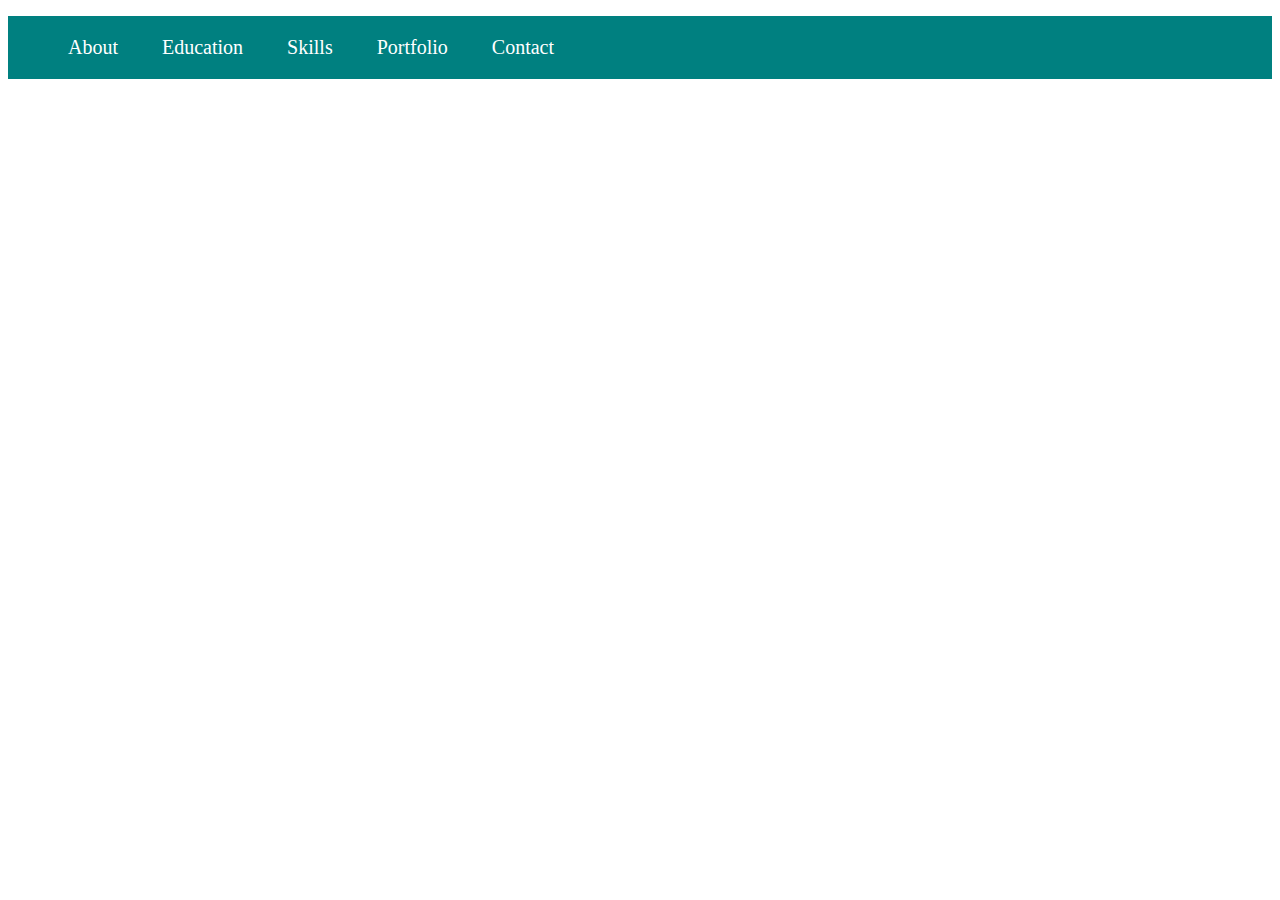
<file: css/index.html>
<!DOCTYPE html>
<html>
<head>
	<link rel="stylesheet" href="styles.css">
</head>
<body>
	<ul class="nav">
		<li><a href="#about">About</a></li>
		<li><a href="#education">Education</a></li>
		<li><a href="#skills">Skills</a></li>
		<li><a href="#portfolio">Portfolio</a></li>
		<li><a href="#contact">Contact</a></li>
	</ul>
	
    </body>
<html>
</file>
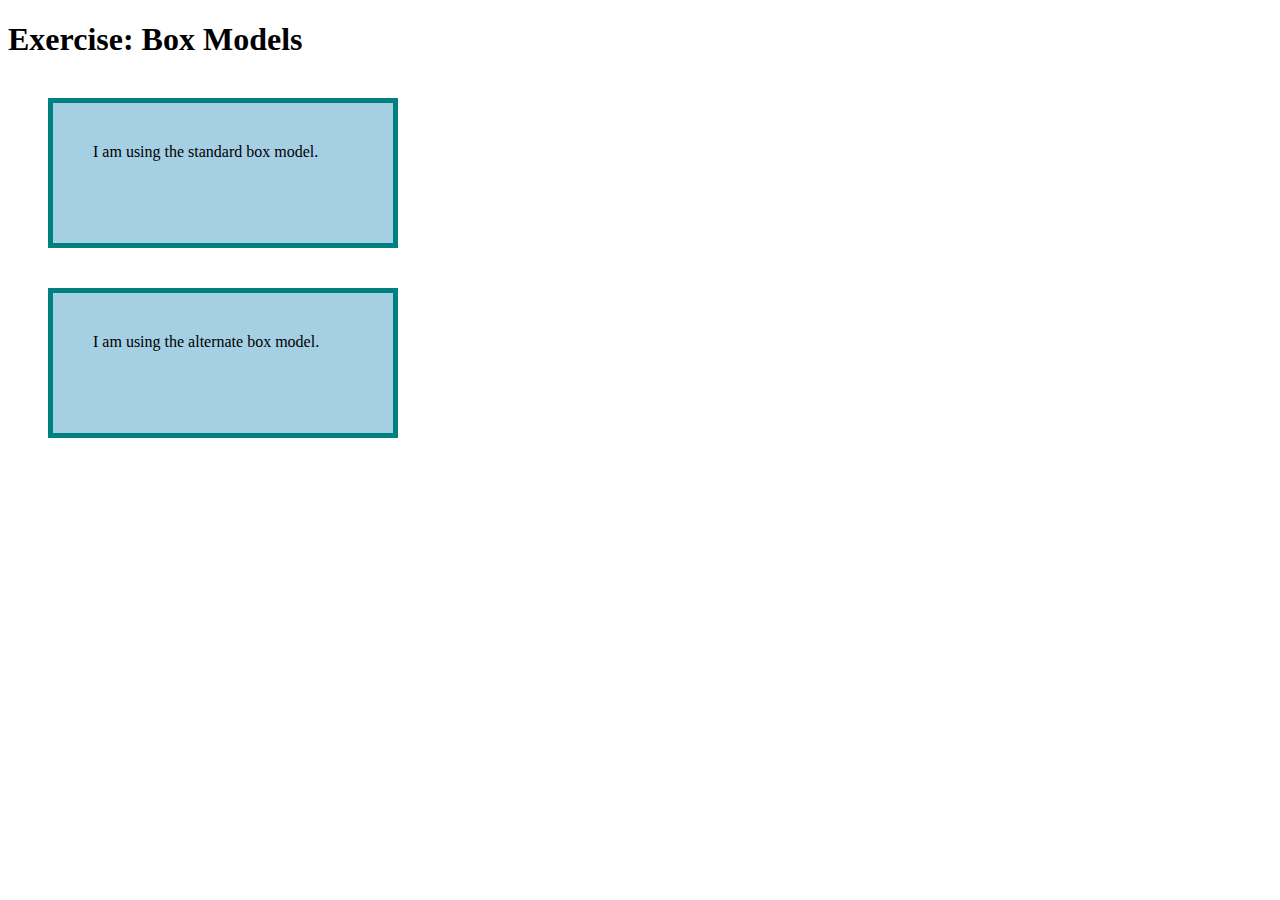
<file: css-box-models.html>
<!DOCTYPE html>
<html>
<head>
<style type = "text/css" media = "all">
   .standard {
        border: 5px solid teal;
        background-color: #A5CFE3;
        padding: 40px;
        margin: 40px;
        width: 350px;
        height: 150px;
      }

      html {
        box-sizing: border-box;
      }

      *, *::before, *::after {
       box-sizing: inherit;
      }
    </style>
</head>
<body>
	<h1>Exercise: Box Models</h1>
	<div class="standard">I am using the standard box model.</div>
	<div class="standard alternate">I am using the alternate box model.</div>
</body>
</html>
</file>
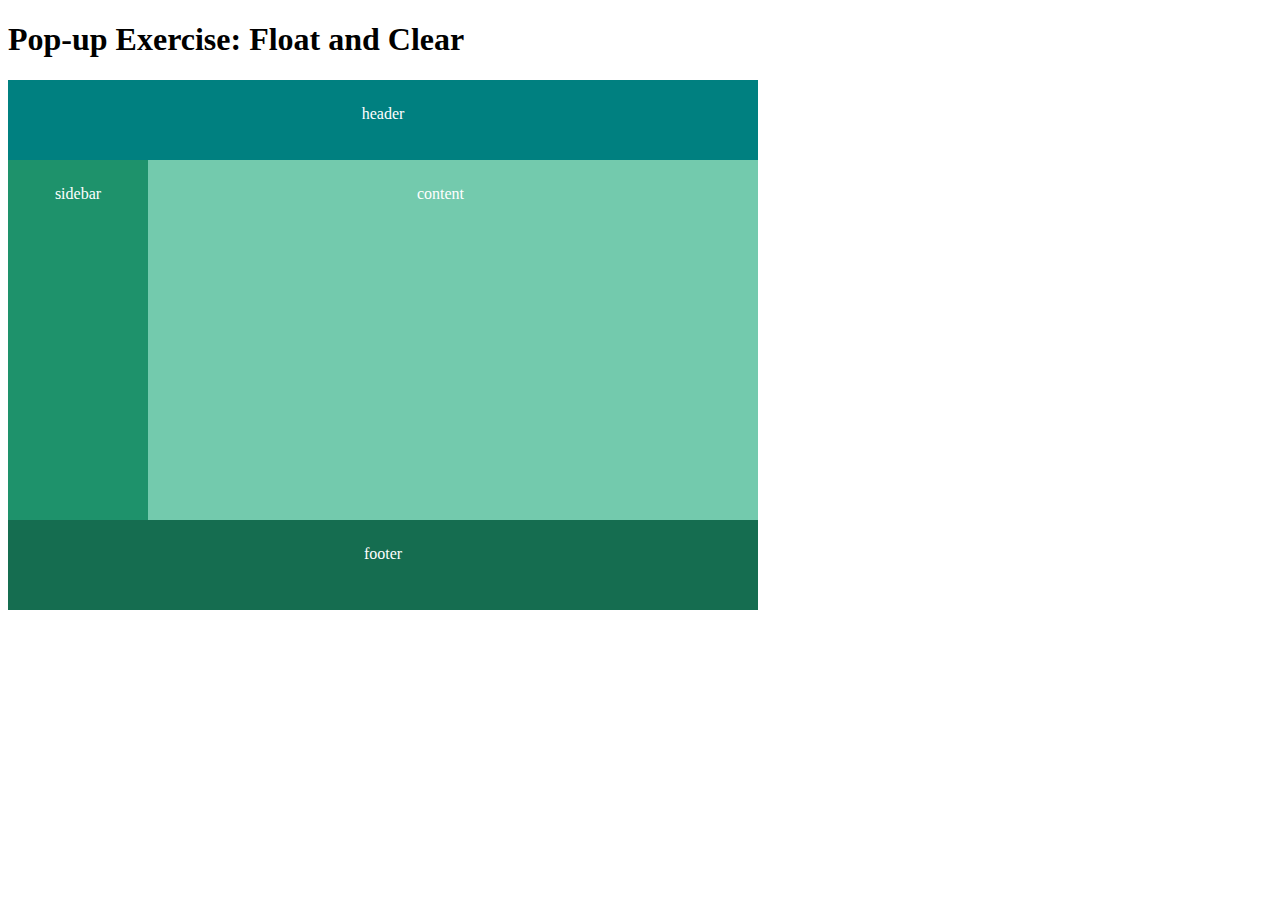
<file: css-float.html>
<!DOCTYPE html>
<html>
<head>
<style type = "text/css" media = "all">
.container{height: 70vh;}
        .box{
            padding:25px;
            text-align: center;
            color: white;
            
        }
        #box1{
            background-color: teal;
			width: 700px;
			height: 30px;
        }
        #box2{
            background-color: rgb(30, 146, 107);
            float: left;
            width: 90px;
            height: 310px;
        }
        #box3{
            background-color: rgb(115, 202, 173);
            width: 700px;
            height: 310px;
        }
        #box4{
            background-color: rgb(21, 109, 80);
			width: 700px;
            height: 40px

        }
	</style>
</head>

<body>
	<h1>Pop-up Exercise: Float and Clear</h1>
	<div class="container">
            <div class="box" id="box1">header</div>   
            <div class="box" id="box2">sidebar</div>   
            <div class="box" id="box3">content</div>   
            <div class="box" id="box4">footer</div> 
        </div>   
</body>		
</html>
</file>
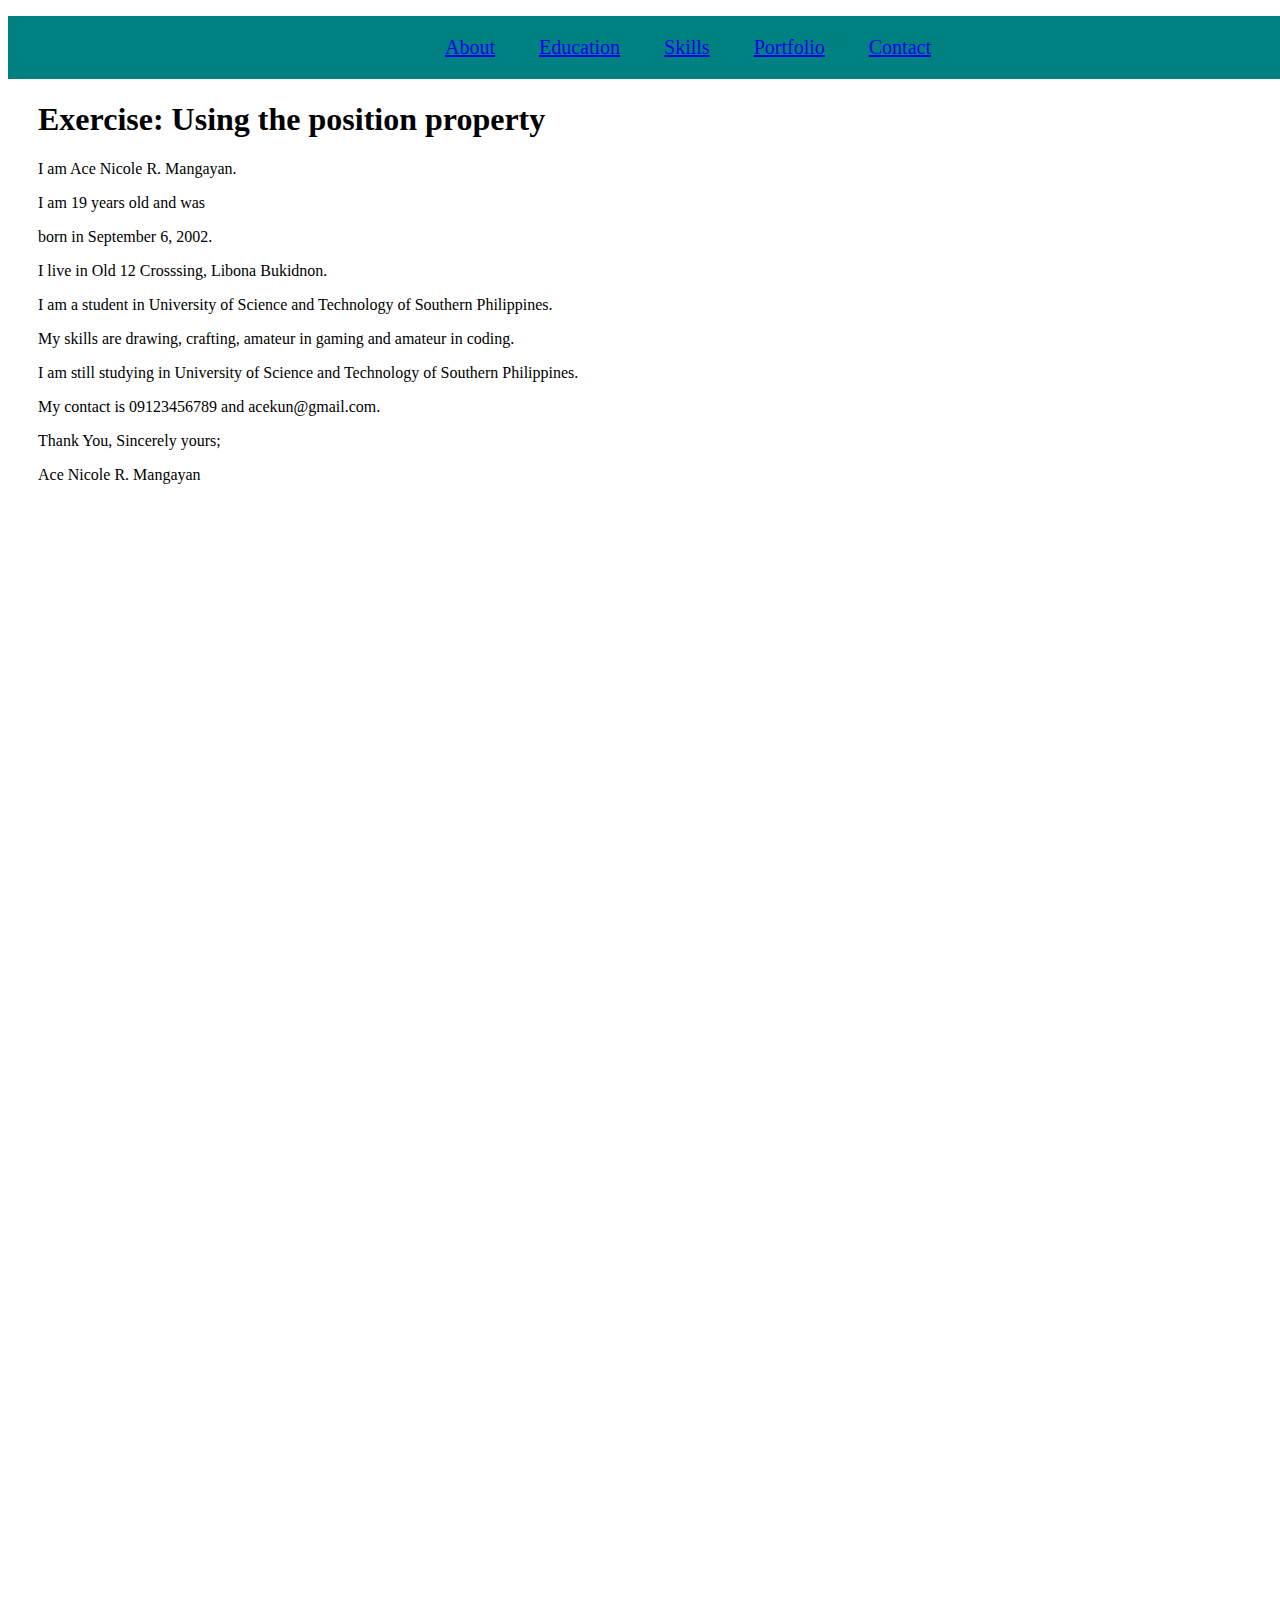
<file: css-position.html>
<!DOCTYPE html>
<html>
<head>
<style type = "text/css" media = "all">
	.nav{
		background-color: teal;
		list-style-type: none;
		text-align: center;
		position: fixed; top:0; width:100%;
	}
	
	.nav li{
		display: inline-block;
		font-size: 20px;
		padding: 20px;
	}
	.nav li a:{
		text-decoration: none;
		color:white
	}
	
	.main {
		padding: 30px;
		margin-top: 50px;
		height: 1500px;
	}
	
</head>
</style>
<body>
	<ul class="nav">
		<li><a href="#about">About</a></li>
		<li><a href="#education">Education</a></li>
		<li><a href="#skills">Skills</a></li>
		<li><a href="#portfolio">Portfolio</a></li>
		<li><a href="#contact">Contact</a></li>
	</ul>
 
 <nav class="main">
	<h1>Exercise: Using the position property</h1>
	
	<p>I am Ace Nicole R. Mangayan.</p>
	<p>I am 19 years old and was </p>
	<p>born in September 6, 2002.</p>
	<p>I live in Old 12 Crosssing, Libona Bukidnon.</p> 
	<p>I am a student in University of Science and Technology of Southern Philippines.</p> 
	<p>My skills are drawing, crafting, amateur in gaming and amateur in coding.</p> 
	<p>I am still studying in University of Science and Technology of Southern Philippines.</p> 
	<p>My contact is 09123456789 and acekun@gmail.com.</p> 
	<p>Thank You, Sincerely yours;</p> 
	<p>Ace Nicole R. Mangayan</p>
</nav>

</body>
</html>
</file>
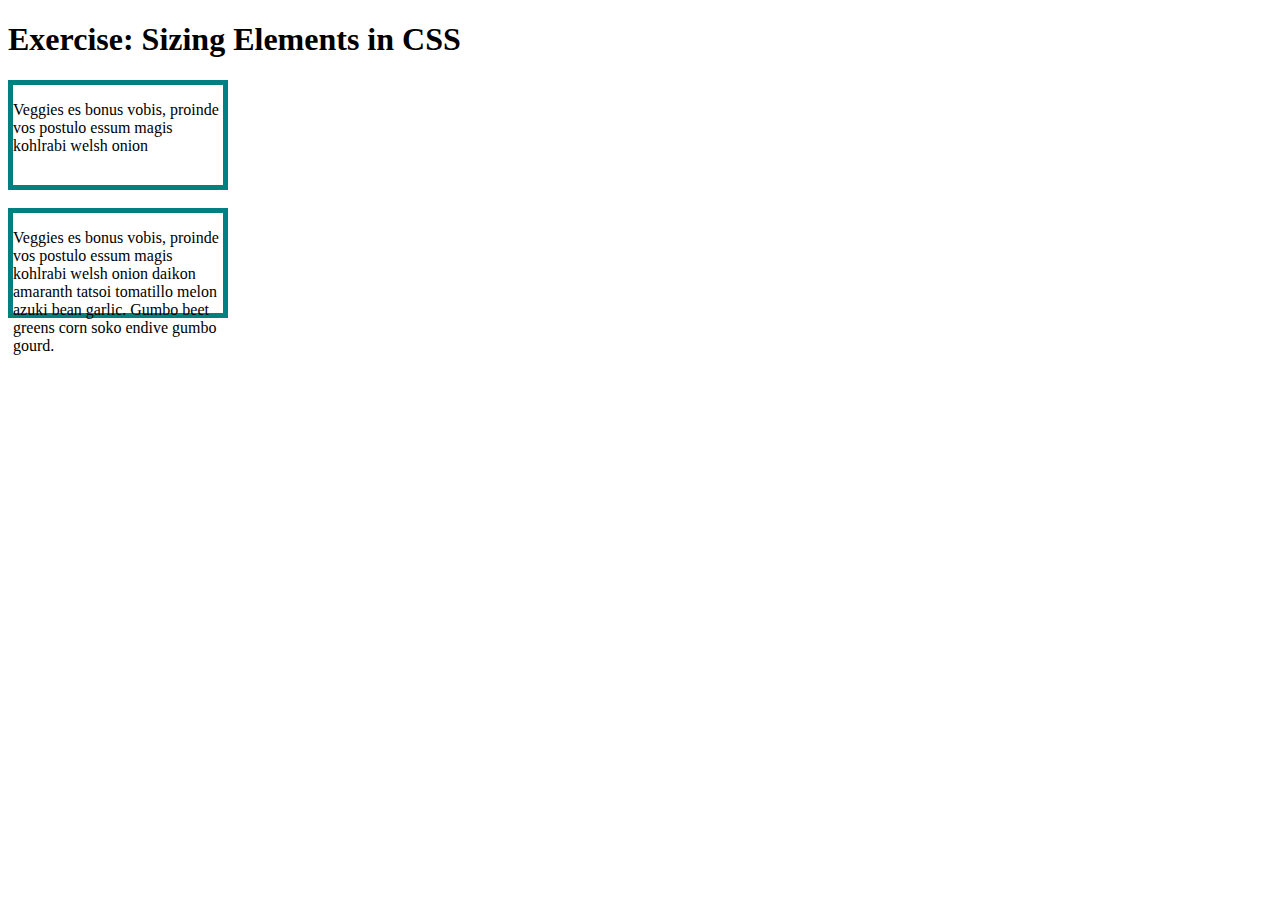
<file: css-sizing.html>
<!DOCTYPE html>
<html>
<head>
<style type = "text/css" media = "all">
	.box1 {
        border: 5px solid teal;
        width: 210px;
        height: 100px;
    }
        
    .box2 {
        border: 5px solid teal;
        max-height: 100px;
        width:210px;
    }
	</style>
</head>

<body>
	<h1>Exercise: Sizing Elements in CSS</h1>
	<div class="box box1">
		<p>Veggies es bonus vobis, proinde vos postulo essum magis kohlrabi welsh onion</p>
	</div>
<br>
	<div class="box box2">
		<p>Veggies es bonus vobis, proinde vos postulo essum magis kohlrabi welsh onion daikon amaranth tatsoi tomatillo melon azuki bean garlic. Gumbo beet greens corn soko endive gumbo gourd. </p>
	</div>
</body>
</html>
</file>
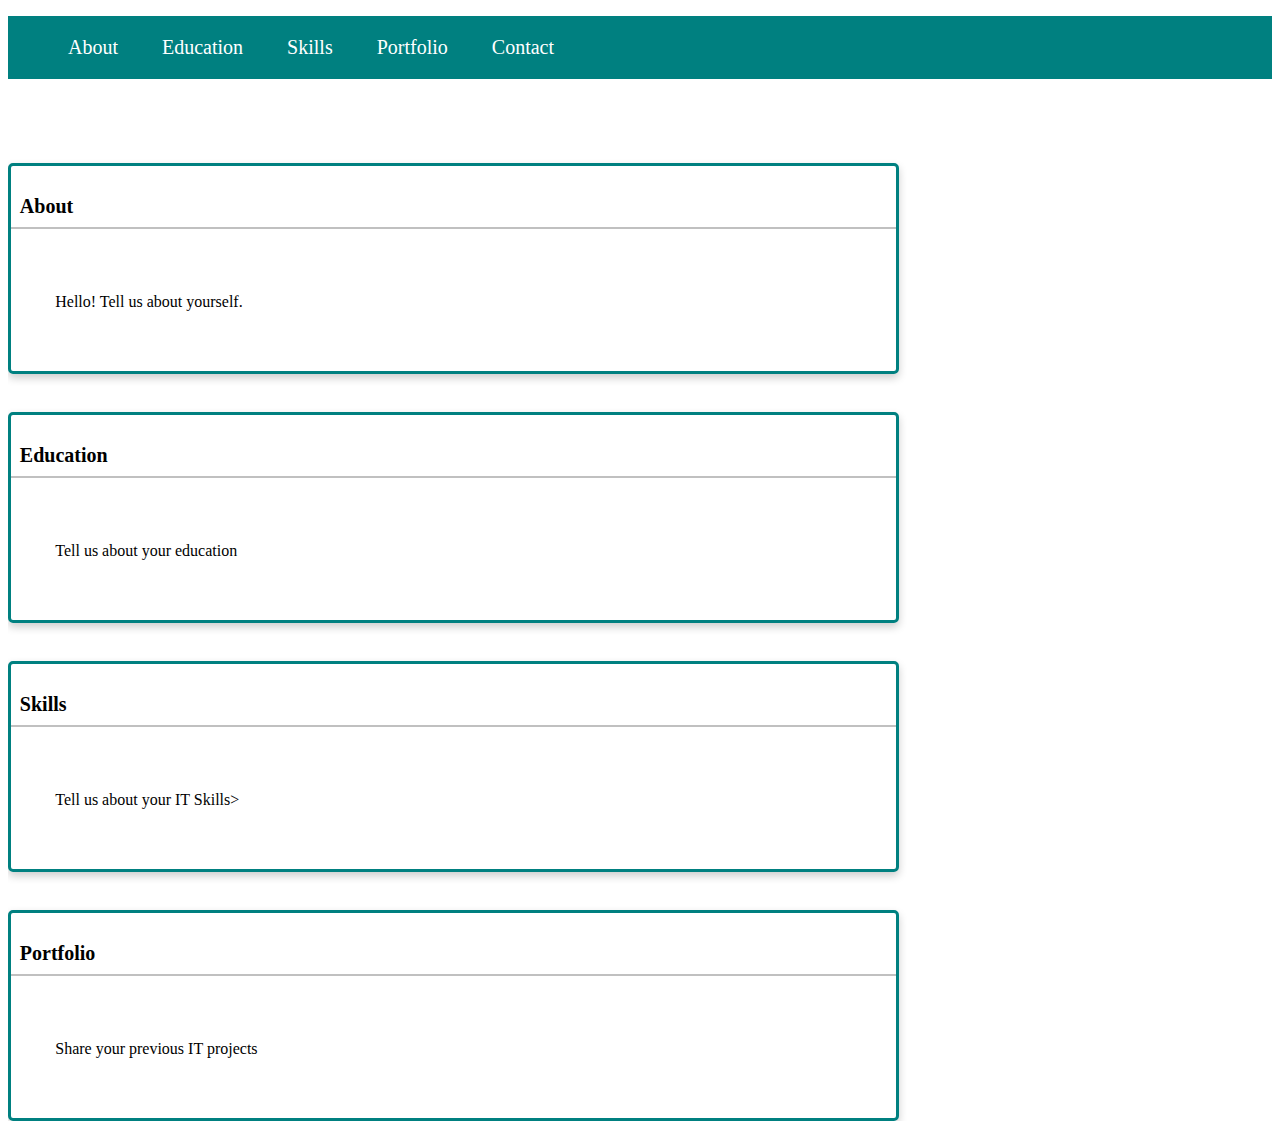
<file: css/css-display.html>
<!DOCTYPE html>
<html>
<head>
	<link rel="stylesheet" href="styles.css">
</head>
<body>
	<ul class="nav">
		<li><a href="#about">About</a></li>
		<li><a href="#education">Education</a></li>
		<li><a href="#skills">Skills</a></li>
		<li><a href="#portfolio">Portfolio</a></li>
		<li><a href="#contact">Contact</a></li>
	</ul>
<div class="page-content">
	<div class="card" id="about">
		<p class="card-header">About</p>
		<p class="card-body">Hello! Tell us about yourself.</p>
	</div>
	<div class="card" id="education">
		<p class="card-header">Education</p>
		<p class="card-body">Tell us about your education</p>
	</div>
	<div class="card" id="skills">
		<p class="card-header">Skills</p>
		<p class="card-body">Tell us about your IT Skills>
	</div>
	<div class="card" id="portfolio">
		<p class="card-header">Portfolio</p>
		<p class="card-body">Share your previous IT projects</p>
	</div>
</div>

</body>
<html>
</file>
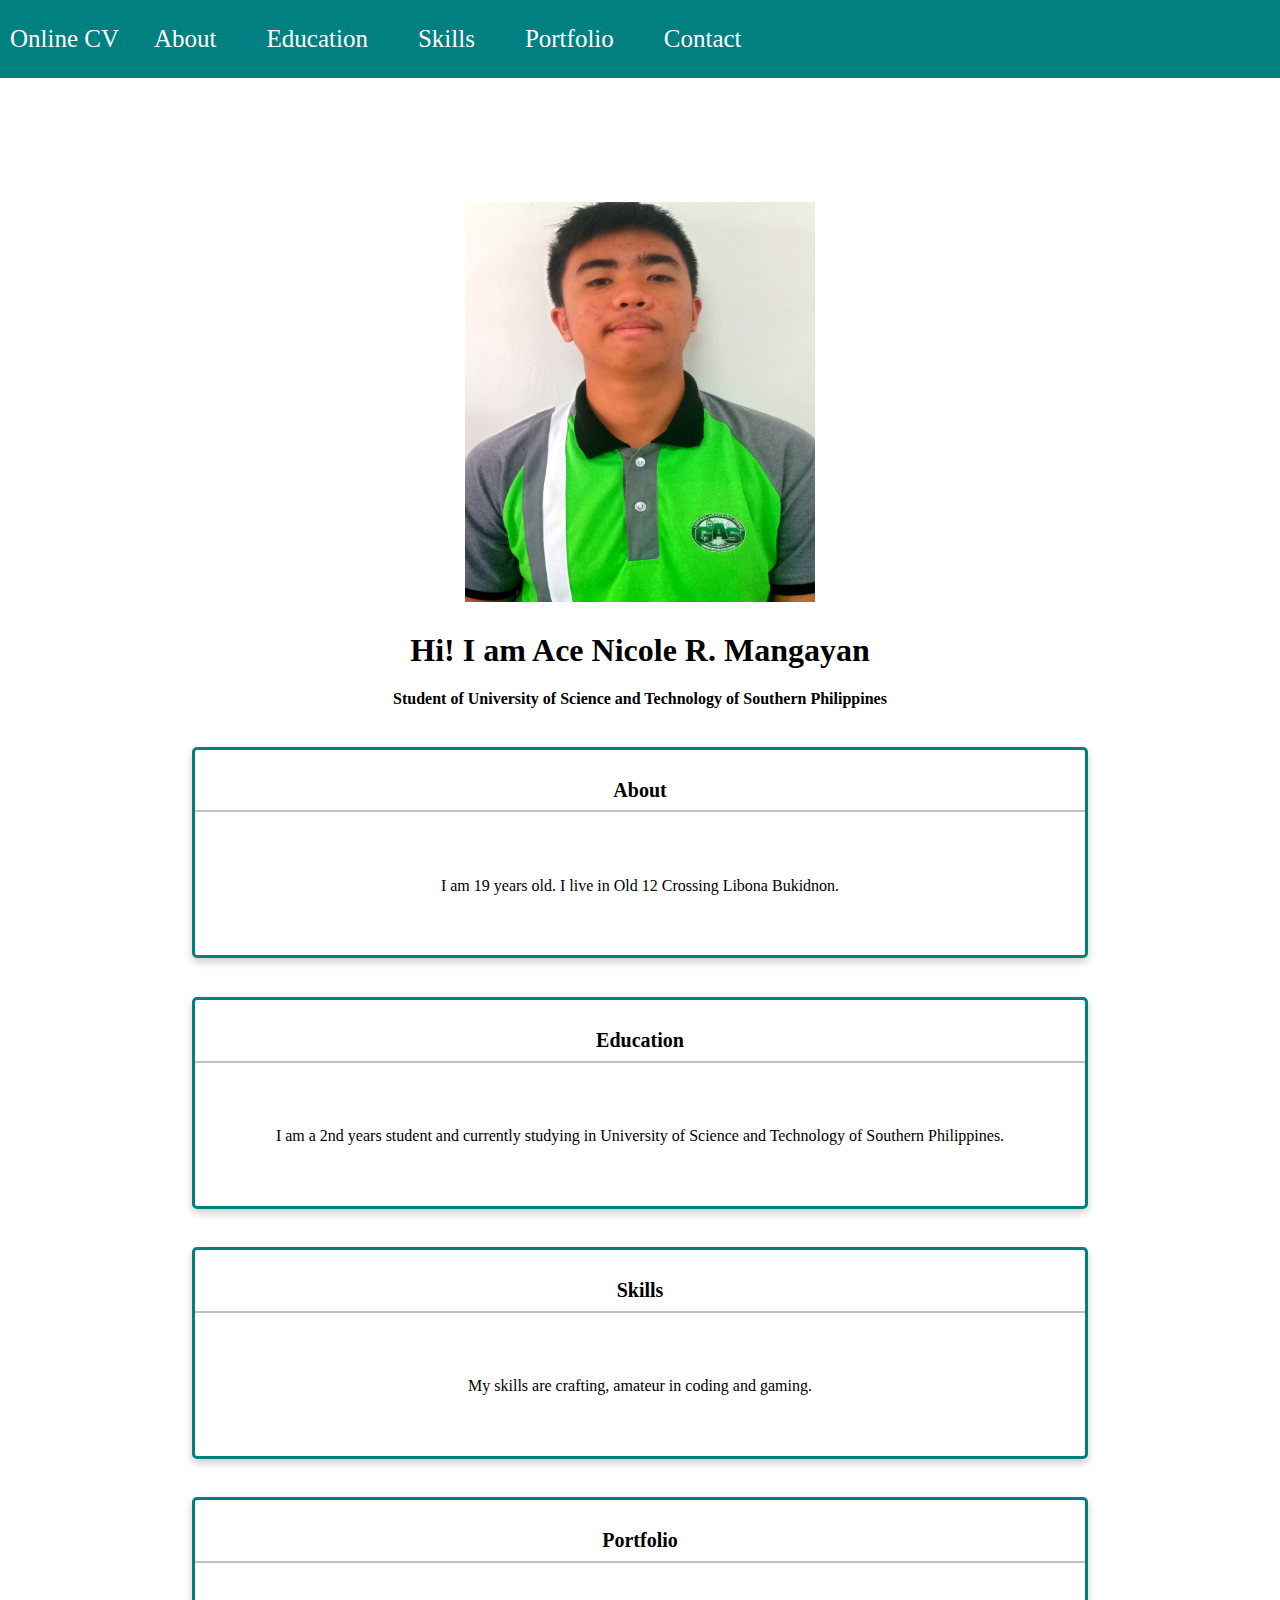
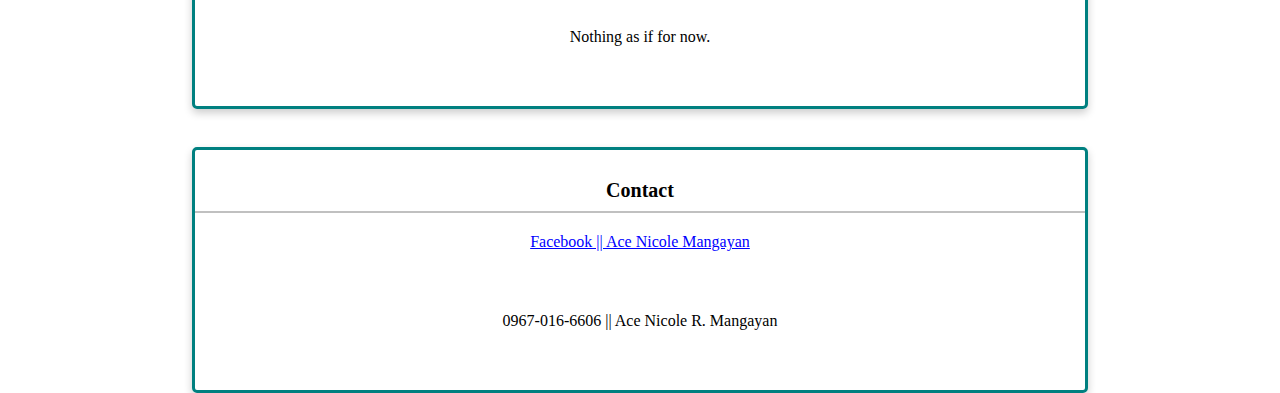
<file: javascript/js-collapsible.html>
<!DOCTYPE html>
<html>
    <head>
	  <link rel="stylesheet" href="styles.css">
      <script src="main.js" defer></script>
      <title>Collapsible Navbar</title>
    </head>
  <body>
	<nav class="nav">
        <div class="onlinecv">Online CV</div>
        <a href="#" class="toggle-button">
          <span class="bar"></span>
          <span class="bar"></span>
          <span class="bar"></span>
        </a>
		<div class="navbar">
		<ul>
			<li><a href="#about">About</a></li>
			<li><a href="#education">Education</a> </li>
			<li><a href="#skills">Skills</a></li>
			<li><a href="#portfolio">Portfolio</a></li>
			<li><a href="#contact">Contact</a> </li>			
		</ul>
	</div>
  </nav>
 <center>  
		<br></br>
	<div class="page-content">
	<h1> <br> <img src="Ace.jpg" width="350" height="400"> </br> </h1>
		<h1>Hi! I am Ace Nicole R. Mangayan</h1>
		<b>Student of University of Science and Technology of Southern Philippines</b>
	</div>
	<div class="card" id="about">
		<p class="card-header">About</p>
		<p class="card-body">I am 19 years old. I live in Old 12 Crossing Libona Bukidnon. </p>
	</div>
	<div class="card" id="education">
		<p class="card-header">Education</p>
		<p class="card-body">I am a 2nd years student and currently studying in University of Science and Technology of Southern Philippines.</p>
	</div>
	<div class="card" id="skills">
		<p class="card-header">Skills</p>
		<p class="card-body">My skills are crafting, amateur in coding and gaming.</p>
	</div>
	<div class="card" id="portfolio">
		<p class="card-header">Portfolio</p>
		<p class="card-body">Nothing as if for now.</p>
	</div>
	<div class="card" id="contact">
		<p class="card-header">Contact</p>
		<a href = "https://www.facebook.com/acemangz/" style = "color: blue"> Facebook || Ace Nicole Mangayan </a>
		<p class="card-body">0967-016-6606 || Ace Nicole R. Mangayan</p>
	</div>
</body>
</center>
</html>
</file>
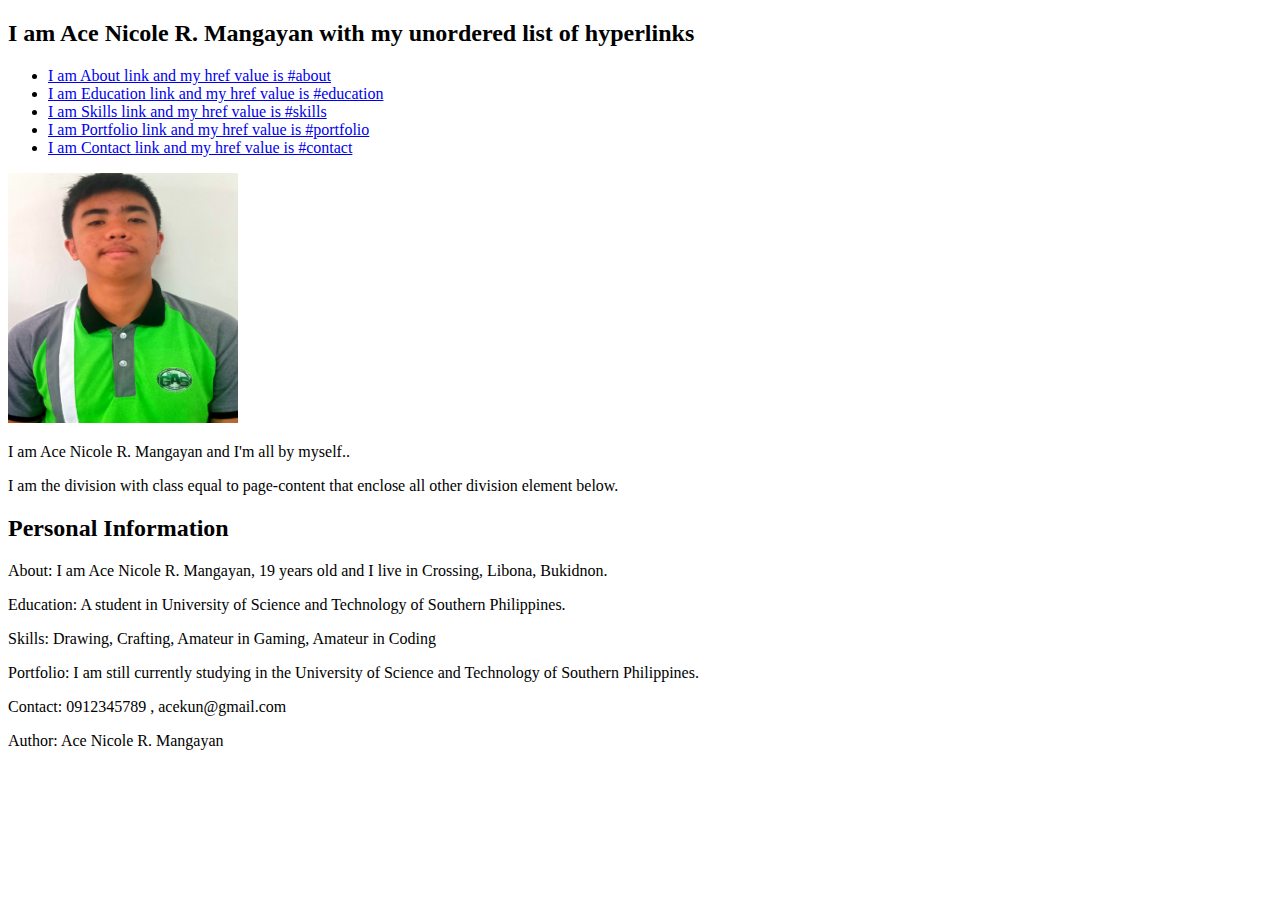
<file: onlinecv/onlinecv.html>
<!DOCTYPE html>
<html>
<body>

<header>
	<h2>I am Ace Nicole R. Mangayan with my unordered list of hyperlinks</h2>
</header>
<ul> 
	<li> 
	<a href="hyperlinks/About.html">I am About link and my href value is #about</a>
	</li>
	<li>
	<a href="hyperlinks/Education.html">I am Education link and my href value is #education</a>
	</li>
	<li>
	<a href="hyperlinks/Skills.html">I am Skills link and my href value is #skills</a>
	</li>
	<li> 
	<a href="hyperlinks/Portfolio.html">I am Portfolio link and my href value is #portfolio</a>
	</li>
	<li>
	<a href="hyperlinks/Contact.html">I am Contact link and my href value is #contact</a>
	</li>
</ul>

<img src= "ace.jpg" width="230" height="250">
<p>I am Ace Nicole R. Mangayan and I'm all by myself..</p>

<p>I am the division with class equal to page-content that enclose all other division element below.</p>

<div class= "container">
	<h2>Personal Information</h2>
	
	<p>About: I am Ace Nicole R. Mangayan, 19 years old and I live in Crossing, Libona, Bukidnon.</p>
	<p>Education: A student in University of Science and Technology of Southern Philippines.</p>
	<p>Skills: Drawing, Crafting, Amateur in Gaming, Amateur in Coding</p>
	<p>Portfolio: I am still currently studying in the University of Science and Technology of Southern Philippines.</p>
	<p>Contact: 0912345789 , acekun@gmail.com</p>
	</div>
	
	<footer>
	<p>Author: Ace Nicole R. Mangayan</p>
	</footer>
	
</body>
</html>
</file>
<file: css/styles.css>
.nav{
	background-color: teal;
	list-style-type: none;
}

.nav li{
	display: inline-block;
	font-size: 20px;
	padding: 20px;
}

.nav li a{
	text-decoration: none;
	color:white
}

.page-content{
	padding-top:30px;
	overflow: hidden;
}

.card {
	/* Add shadows to create the "card" effect */
	border: 3px solid teal;
	border-radius: 5px;
	width: 70%;
	margin-top:3%;
	box-shadow: 0 4px 8px 0 rgba(0,0,0,0.2);
	transition: 0.3s;
}

.card-header{
	padding:1%;
	font-size: 20px;
	font-weight: 700;
	border-bottom: 2px solid rgb(192, 192, 192);
}

.card-body{padding:5%;}

/* On mouse-over, add a deeper shadow */
.card:hover {
	box-shadow: 0 8px 16px 0 rgba(0,0,0,0.2);
}
</file>
<file: javascript/styles.css>
* {
    box-sizing: border-box;
}

body {
    margin: 0;
    padding: 0;
}

.nav {
    display: flex;
    position: relative;
    align-items: center;
    background-color: teal;
    color: white;
	padding: 0;
}

.onlinecv {
    font-size: 25px;
    margin: 10px;
}

.navbar {
    height: 100%;
}

.navbar ul {
    display: flex;
    margin: 0;
    padding: 0;
}

.navbar li {
    list-style-type: none;
}

.navbar li a {
    display: inline-block;
    text-decoration: none;
    color: white;
	font-size: 25px;
    padding: 25px;
}

.navbar li:hover {
    background-color: #014d4e;
}

.toggle-button {
    position: absolute;
    top: .75rem;
    right: 1rem;
    display: none;
    flex-direction: column;
    justify-content: space-between;
    width: 30px;
    height: 21px;
}

.toggle-button .bar {
    height: 3px;
    width: 100%;
    background-color: white;
    border-radius: 10px;
}

@media (max-width: 800px) {
    .nav {
        flex-direction: column;
        align-items: flex-start;
    }

    .toggle-button {
        display: flex;
    }

    .navbar {
        display: none;
        width: 100%;
		background-color: #00555a;
    }

    .navbar ul {
        width: 100%;
        flex-direction: column;
    }

    .navbar ul li {
        text-align: center;
    }

    .navbar ul li a {
        padding: .5rem 1rem;
    }

    .navbar.active {
        display: flex;
    }
}

.page-content{
	padding-top:30px;
	overflow: hidden;
}

.card {
	/* Add shadows to create the "card" effect */
	border: 3px solid teal;
	border-radius: 5px;
	width: 70%;
	margin-top:3%;
	box-shadow: 0 4px 8px 0 rgba(0,0,0,0.2);
	transition: 0.3s;
}

.card-header{
	padding:1%;
	font-size: 20px;
	font-weight: 700;
	border-bottom: 2px solid rgb(192, 192, 192);
}

.card-body{padding:5%;}

/* On mouse-over, add a deeper shadow */
.card:hover {
	box-shadow: 0 8px 16px 0 rgba(0,0,0,0.2);
}
</file>
